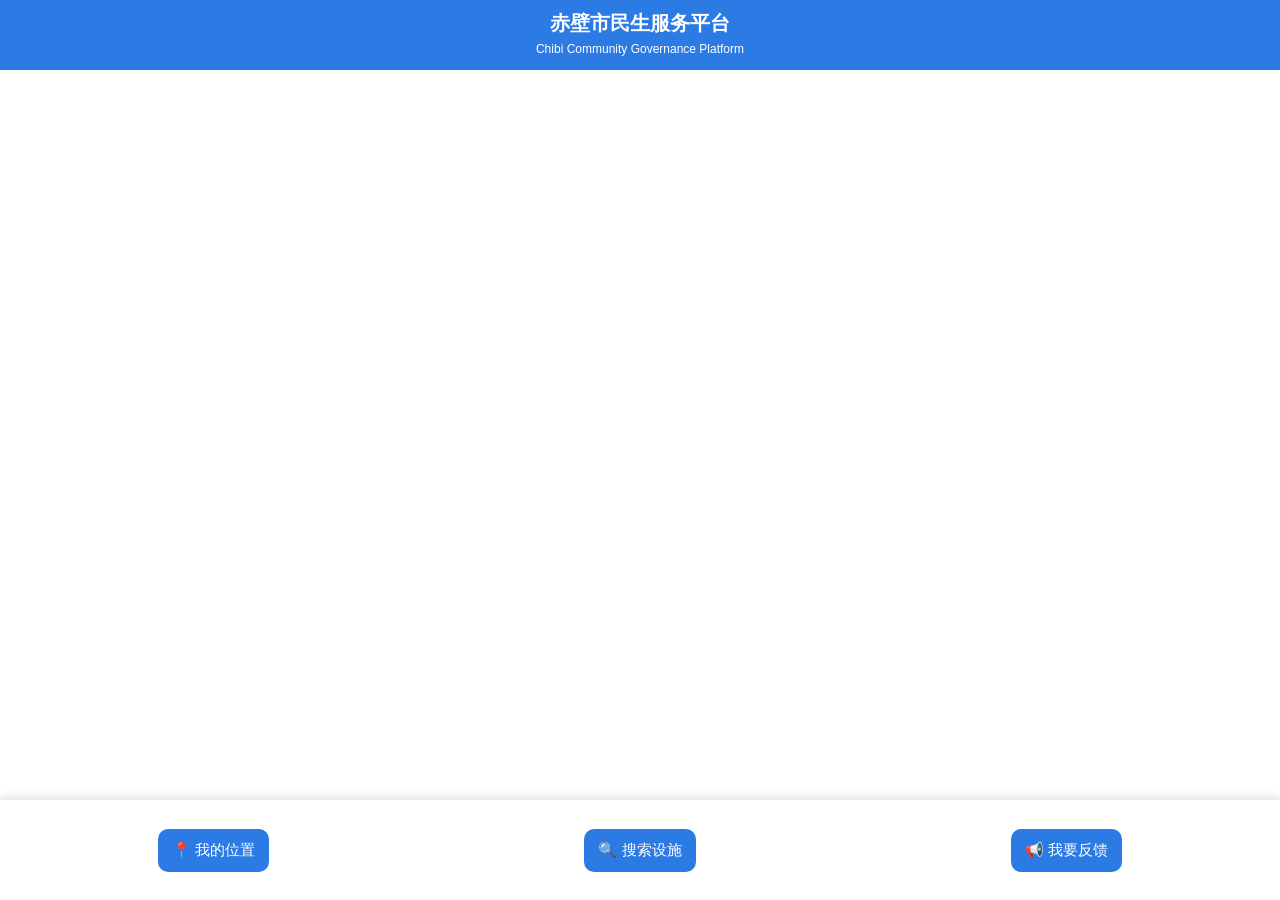
<file: frontend/citizen/index.html>
<!DOCTYPE html>
<html lang="zh-CN">

<head>

    <meta charset="UTF-8">

    <meta name="viewport" content="width=device-width, initial-scale=1.0">

    <title>赤壁市民生服务平台</title>


    <link rel="stylesheet" href="style.css">


    <script>

        window._AMapSecurityConfig = {

            securityJsCode: "c87d03cad068927081bf2a0b07010b93"

        };

    </script>


    <script src="https://webapi.amap.com/maps?v=2.0&key=083250db37c7858cc8e4b1a00145929e&plugin=AMap.Geolocation,AMap.AutoComplete,AMap.PlaceSearch,AMap.Geocoder"></script>


</head>



<body>


<header>

    <h1>
        赤壁市民生服务平台
    </h1>


    <p>
        Chibi Community Governance Platform
    </p>


</header>




<!-- 地图 -->

<div id="map"></div>





<!-- 搜索窗口 -->

<div id="search-panel" class="search-panel hidden">


    <input 
        id="search-input"
        type="text"
        placeholder="搜索地点，如：赤壁火车站"
    >


    <button id="close-search-btn">
        关闭
    </button>


</div>





<!-- 底部功能栏 -->

<div class="bottom-panel">


    <button id="location-btn">
        📍 我的位置
    </button>


    <button id="search-btn">
        🔍 搜索设施
    </button>


    <button id="feedback-btn">
        📢 我要反馈
    </button>


</div>







<!-- 居民反馈窗口 -->

<div id="feedback-panel" class="feedback-panel hidden">


    <h2>
        📢 我要反映问题 / 提出建议
    </h2>



    <!-- 当前反馈位置 -->

    <div id="selected-location" class="selected-location">

        📍 尚未选择反馈位置

    </div>





    <label>
    反馈性质
</label>


<select id="feedback-type">


    <option value="issue">
        🚨 问题
    </option>


    <option value="suggestion">
        💡 建议
    </option>


</select>



<label>
    反馈对象
</label>


<select id="respondent-type">


    <option value="居民">
        🏠 居民
    </option>


    <option value="商户">
        🏪 商户
    </option>


    <option value="游客">
        🎒 游客
    </option>


    <option value="其他">
        其他
    </option>


</select>


    <label>
        类别
    </label>


    <select id="category">


        <option>
            交通出行
        </option>


        <option>
            医疗健康
        </option>


        <option>
            商业服务
        </option>


        <option>
            物流服务
        </option>


        <option>
            公共设施
        </option>


        <option>
            文化设施
        </option>


        <option>
            教育设施
        </option>


        <option>
            无障碍设施
        </option>


        <option>
            环境卫生
        </option>


        <option>
            其他
        </option>


    </select>



    <label>
        描述
    </label>


    <textarea
        id="description"
        placeholder="请输入问题或建议">
    </textarea>


    <label>
        上传照片（可选）
    </label>


    <input

        type="file"

        id="photo"

        accept="image/*"

    >


    <label>
        联系方式（选填）
    </label>


    <input

        id="contact"

        placeholder="手机号或邮箱"

    >







    <button id="submit-feedback">

        提交

    </button>



    <button id="close-feedback">

        关闭

    </button>



</div>





<script src="app.js"></script>


</body>

</html>
</file>
<file: frontend/citizen/style.css>
html,
body {

    margin: 0;

    padding: 0;

    width: 100%;

    height: 100%;

    font-family: "Microsoft YaHei", sans-serif;

    overflow: hidden;

}



/* =========================
   顶部标题
========================= */

header {

    height: 70px;

    text-align: center;

    background: #2c7be5;

    color: white;

    padding: 10px;

    box-sizing: border-box;

}


header h1 {

    margin: 0;

    font-size: 20px;

}


header p {

    margin: 5px 0 0;

    font-size: 12px;

}





/* =========================
   地图
========================= */

#map {

    width: 100%;

    height: calc(100vh - 170px);

}





/* =========================
   底部功能栏
========================= */

.bottom-panel {

    height: 100px;

    display: flex;

    justify-content: space-around;

    align-items: center;

    background: white;

    box-shadow:
    0 -2px 10px rgba(0,0,0,0.15);

    position: relative;

    z-index: 500;

}





/* =========================
   通用按钮
========================= */

button {

    padding: 12px 14px;

    border: none;

    border-radius: 10px;

    font-size: 15px;

    background: #2c7be5;

    color: white;

    cursor: pointer;

}


button:active {

    transform: scale(0.95);

}





/* =========================
   搜索窗口
========================= */

.search-panel {

    position: absolute;

    top: 85px;

    left: 12px;

    right: 12px;

    z-index: 999;

    display: flex;

    gap: 8px;

}


.search-panel input {

    flex: 1;

    padding: 12px;

    border: 1px solid #ccc;

    border-radius: 10px;

    font-size: 15px;

}


.search-panel button {

    padding: 12px;

    border-radius: 10px;

}





/* 隐藏 */

.hidden {

    display: none !important;

}





/* =========================
   居民反馈窗口
========================= */

.feedback-panel {


    position: absolute;


    bottom: 115px;


    left: 10px;


    right: 10px;


    max-height: 65vh;


    overflow-y: auto;


    background: white;


    padding: 20px;


    border-radius: 15px;


    z-index: 1000;


    box-shadow:
    0 5px 20px rgba(0,0,0,0.25);


}





.feedback-panel h2 {


    font-size:18px;


    margin-top:0;


    text-align:center;


}





.feedback-panel label {


    display:block;


    margin-top:12px;


    font-size:14px;


}





.feedback-panel input,
.feedback-panel select,
.feedback-panel textarea {


    width:100%;


    padding:10px;


    margin-top:5px;


    box-sizing:border-box;


    border:1px solid #ddd;


    border-radius:8px;


    font-size:14px;


}





.feedback-panel textarea {


    height:80px;


    resize:none;


}





/* 提交和关闭按钮 */

.feedback-panel button {


    margin-top:15px;


    width:48%;


}






/* =========================
   当前反馈位置
========================= */


.selected-location {


    background:#f5f5f5;


    padding:10px;


    margin:10px 0;


    border-radius:8px;


    font-size:14px;


    line-height:1.5;


}





/* =========================
   手机端优化
========================= */

@media(max-width:600px){


    header h1 {

        font-size:18px;

    }


    .bottom-panel button {


        font-size:13px;


        padding:10px;


    }


    .feedback-panel {


        left:5px;

        right:5px;


        bottom:110px;


        max-height:70vh;


    }


}
</file>
